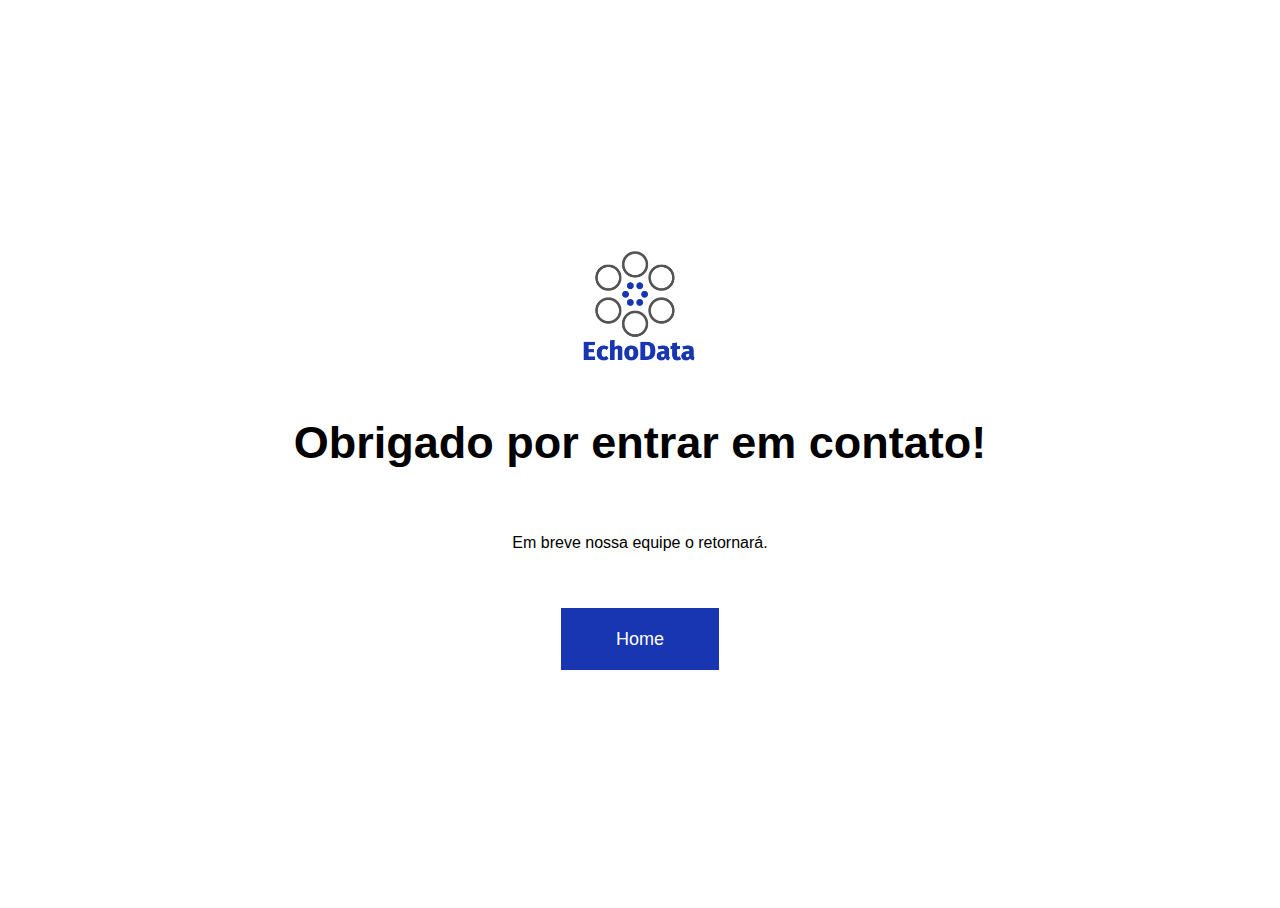
<file: confirmacaoformulario.html>
<!DOCTYPE html>
<html lang="en">
<head>
    <img src="EchoData.png" alt="EchoData" class="imagemObrigado">
    <meta charset="UTF-8">
    <meta http-equiv="X-UA-Compatible" content="IE-edge">
    <meta name="viewport" content="width-device-width, initial-scale=1.0">
    <link rel="stylesheet" href="estilo.css">
    <title>EchoData | Obrigado por entrar em contato!</title>
</head>
<body class="main">
    <h1 class="textoObrigado">Obrigado por entrar em contato!</h1>
    <p class="paragrafoObrigado">Em breve nossa equipe o retornará.</p>
    <a href="index.html" class="btnHome">Home</a>
</body>
</html>
</file>
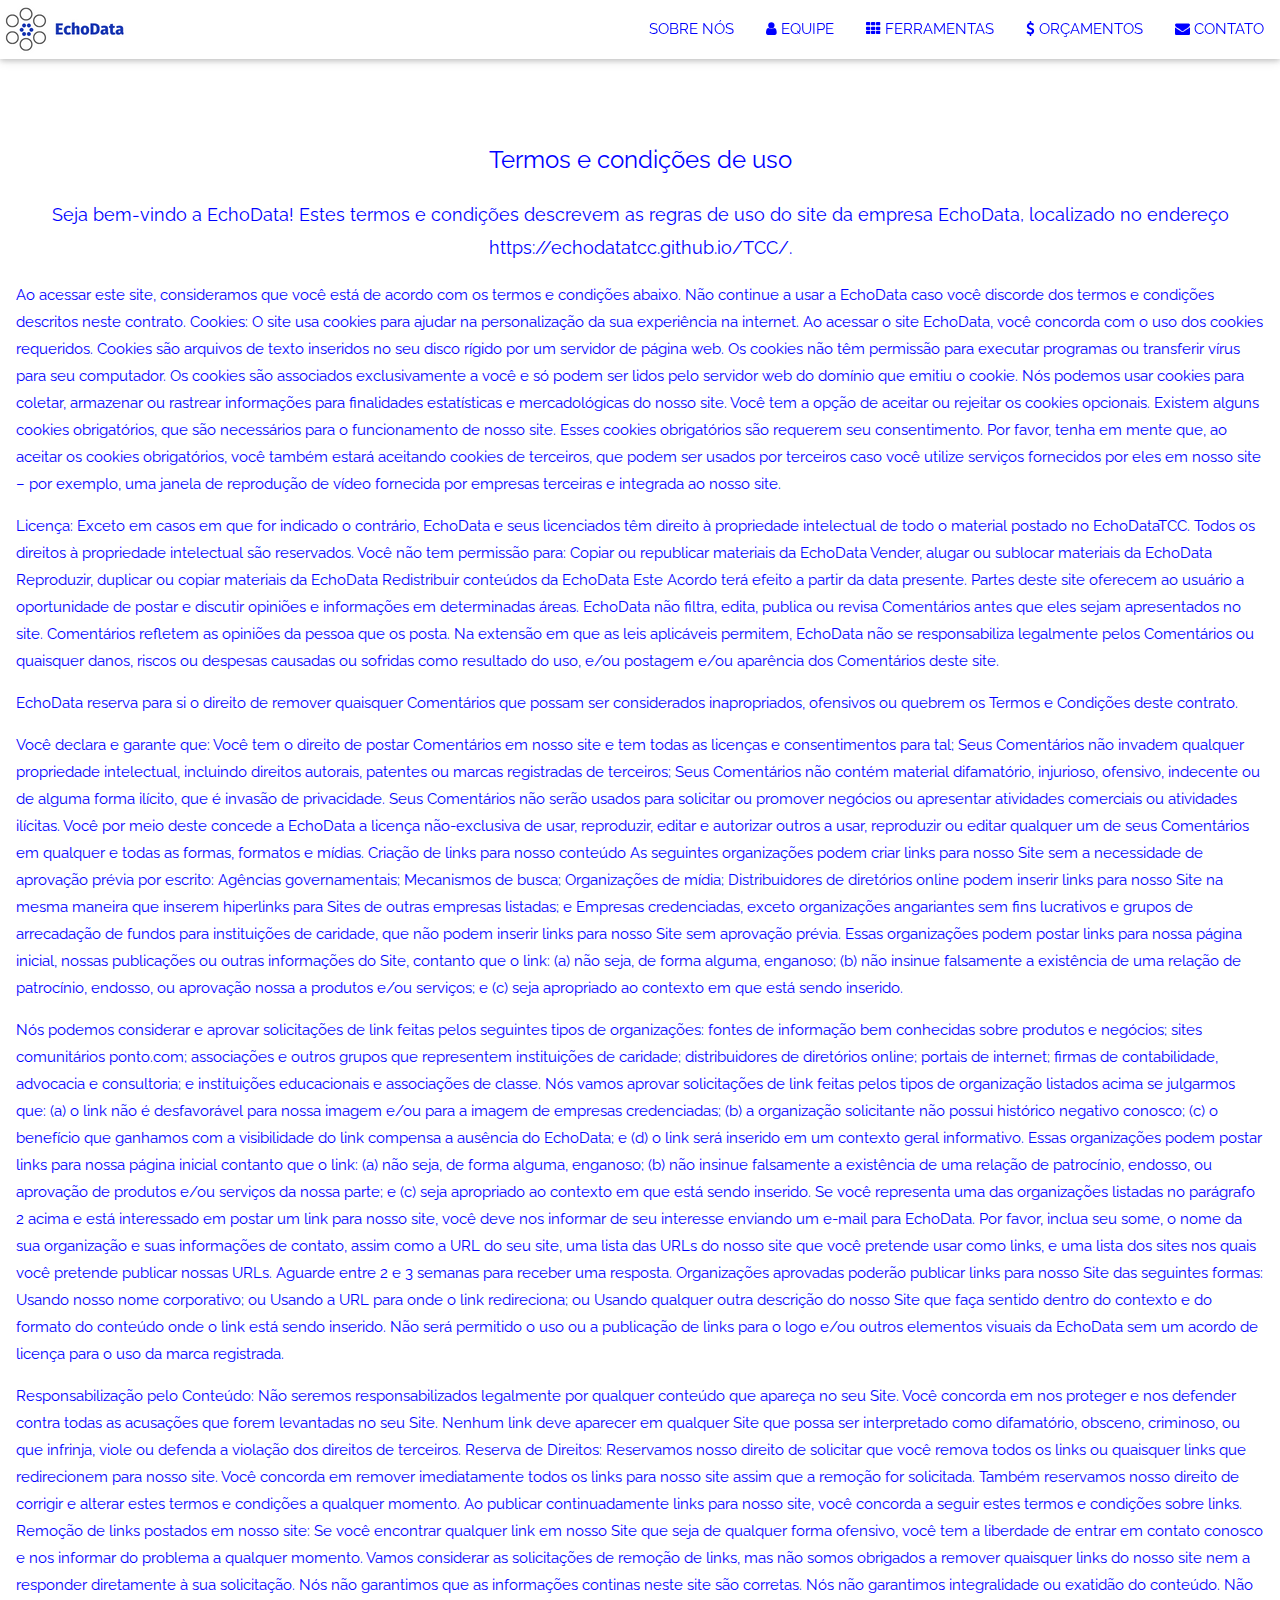
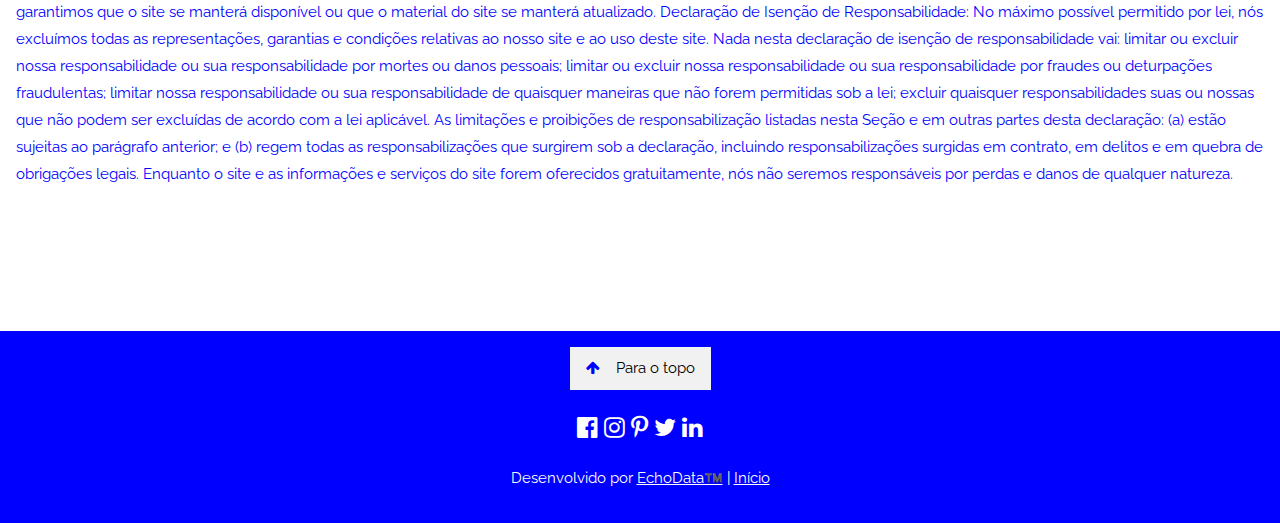
<file: termosdeuso.html>
<!DOCTYPE html>
<html>
<head>
<title>EchoData | Termos de Uso</title>
<meta charset="UTF-8">
<meta name="viewport" content="width=device-width, initial-scale=1">
<link rel="stylesheet" href="https://www.w3schools.com/w3css/4/w3.css">
<link rel="stylesheet" href="https://fonts.googleapis.com/css?family=Raleway">
<link rel="stylesheet" href="https://cdnjs.cloudflare.com/ajax/libs/font-awesome/4.7.0/css/font-awesome.min.css">
<link rel="stylesheet" href="estilo.css">
<link rel="icon" href="icon_echodata32x32.png" type="image/x-icon" id="faviconTag">
<!-- Esse svg ficou zuado
  <link rel="shortcut icon" href="faviconLight.svg" type="image/x-icon"> -->
</head>
<body>

<!-- Navbar (sit on top) -->
<div class="w3-top">
    <div class="w3-bar w3-white w3-card" id="myNavbar">
      <a href="index.html" class="">
        <img src="EchoData_horiz.png" alt="Logo EchoData">
      </a>
      <!-- Right-sided navbar links -->
      <div class="w3-right w3-hide-small">
        <a id="modernizar" href="index.html#about" class="w3-bar-item w3-button">SOBRE NÓS</a>
        <a id="modernizar" href="index.html#team" class="w3-bar-item w3-button"><i class="fa fa-user"></i> EQUIPE</a>
        <a id="modernizar" href="index.html#work" class="w3-bar-item w3-button"><i class="fa fa-th"></i> FERRAMENTAS</a>
        <a id="modernizar" href="index.html#pricing" class="w3-bar-item w3-button"><i class="fa fa-usd"></i> ORÇAMENTOS</a>
        <a id="modernizar" href="index.html#contact" class="w3-bar-item w3-button"><i class="fa fa-envelope"></i> CONTATO</a>
      </div>
      <!-- Hide right-floated links on small screens and replace them with a menu icon -->
  
      <a href="javascript:void(0)" class="w3-bar-item w3-button w3-right w3-hide-large w3-hide-medium" onclick="w3_open()">
        <i class="fa fa-bars"></i>
      </a>
    </div>
  </div>
  
  <!-- Sidebar on small screens when clicking the menu icon -->
  <nav class="w3-sidebar w3-text-white w3-bar-block w3-card w3-animate-left w3-hide-medium w3-hide-large" style="display:none" id="mySidebar">
    <a href="javascript:void(0)" onclick="w3_close()" class="w3-bar-item w3-button w3-large w3-padding-16">×</a>
    <a href="#about" onclick="w3_close()" class="w3-bar-item w3-button">SOBRE NÓS</a>
    <a href="#team" onclick="w3_close()" class="w3-bar-item w3-button">EQUIPE</a>
    <a href="#work" onclick="w3_close()" class="w3-bar-item w3-button">TRABALHOS</a>
    <a href="#pricing" onclick="w3_close()" class="w3-bar-item w3-button">ORÇAMENTOS</a>
    <a href="#contact" onclick="w3_close()" class="w3-bar-item w3-button">CONTATO</a>
  </nav>

  <!-- About Section -->
<div class="w3-container" style="padding:128px 16px" id="termosdeuso">
    <h3 class="w3-center">Termos e condições de uso</h3>
    <p class="w3-center w3-large">
        <p class="w3-center w3-large">Seja bem-vindo a EchoData!
        Estes termos e condições descrevem as regras de uso do site da empresa EchoData, localizado no endereço https://echodatatcc.github.io/TCC/.
        </p>
        <p>
        Ao acessar este site, consideramos que você está de acordo com os termos e condições abaixo. Não continue a usar a EchoData caso você discorde dos termos e condições descritos neste contrato.
        
        Cookies:
        O site usa cookies para ajudar na personalização da sua experiência na internet. Ao acessar o site EchoData, você concorda com o uso dos cookies requeridos.
        
        Cookies são arquivos de texto inseridos no seu disco rígido por um servidor de página web. Os cookies não têm permissão para executar programas ou transferir vírus para seu computador. Os cookies são associados exclusivamente a você e só podem ser lidos pelo servidor web do domínio que emitiu o cookie.
        
        Nós podemos usar cookies para coletar, armazenar ou rastrear informações para finalidades estatísticas e mercadológicas do nosso site. Você tem a opção de aceitar ou rejeitar os cookies opcionais. Existem alguns cookies obrigatórios, que são necessários para o funcionamento de nosso site. Esses cookies obrigatórios são requerem seu consentimento. Por favor, tenha em mente que, ao aceitar os cookies obrigatórios, você também estará aceitando cookies de terceiros, que podem ser usados por terceiros caso você utilize serviços fornecidos por eles em nosso site – por exemplo, uma janela de reprodução de vídeo fornecida por empresas terceiras e integrada ao nosso site.
    </p>
    <p>
        Licença:
        Exceto em casos em que for indicado o contrário, EchoData e seus licenciados têm direito à propriedade intelectual de todo o material postado no EchoDataTCC. Todos os direitos à propriedade intelectual são reservados.
        
        Você não tem permissão para:
        
        Copiar ou republicar materiais da EchoData
        Vender, alugar ou sublocar materiais da EchoData
        Reproduzir, duplicar ou copiar materiais da EchoData
        Redistribuir conteúdos da EchoData
        Este Acordo terá efeito a partir da data presente.
        
        Partes deste site oferecem ao usuário a oportunidade de postar e discutir opiniões e informações em determinadas áreas. EchoData não filtra, edita, publica ou revisa Comentários antes que eles sejam apresentados no site. Comentários refletem as opiniões da pessoa que os posta. Na extensão em que as leis aplicáveis permitem, EchoData não se responsabiliza legalmente pelos Comentários ou quaisquer danos, riscos ou despesas causadas ou sofridas como resultado do uso, e/ou postagem e/ou aparência dos Comentários deste site.
    </p>
        EchoData reserva para si o direito de remover quaisquer Comentários que possam ser considerados inapropriados, ofensivos ou quebrem os Termos e Condições deste contrato.
        <p>
        Você declara e garante que:
        
        Você tem o direito de postar Comentários em nosso site e tem todas as licenças e consentimentos para tal;
        Seus Comentários não invadem qualquer propriedade intelectual, incluindo direitos autorais, patentes ou marcas registradas de terceiros;
        Seus Comentários não contém material difamatório, injurioso, ofensivo, indecente ou de alguma forma ilícito, que é invasão de privacidade.
        Seus Comentários não serão usados para solicitar ou promover negócios ou apresentar atividades comerciais ou atividades ilícitas.
        Você por meio deste concede a EchoData a licença não-exclusiva de usar, reproduzir, editar e autorizar outros a usar, reproduzir ou editar qualquer um de seus Comentários em qualquer e todas as formas, formatos e mídias.

        Criação de links para nosso conteúdo
        As seguintes organizações podem criar links para nosso Site sem a necessidade de aprovação prévia por escrito:

        Agências governamentais;
        Mecanismos de busca;
        Organizações de mídia;
        Distribuidores de diretórios online podem inserir links para nosso Site na mesma maneira que inserem hiperlinks para Sites de outras empresas listadas; e
        Empresas credenciadas, exceto organizações angariantes sem fins lucrativos e grupos de arrecadação de fundos para instituições de caridade, que não podem inserir links para nosso Site sem aprovação prévia.
        Essas organizações podem postar links para nossa página inicial, nossas publicações ou outras informações do Site, contanto que o link: (a) não seja, de forma alguma, enganoso; (b) não insinue falsamente a existência de uma relação de patrocínio, endosso, ou aprovação nossa a produtos e/ou serviços; e (c) seja apropriado ao contexto em que está sendo inserido.
    </p>
    <p>
        Nós podemos considerar e aprovar solicitações de link feitas pelos seguintes tipos de organizações:
        
        fontes de informação bem conhecidas sobre produtos e negócios;
        sites comunitários ponto.com;
        associações e outros grupos que representem instituições de caridade;
        distribuidores de diretórios online;
        portais de internet;
        firmas de contabilidade, advocacia e consultoria; e
        instituições educacionais e associações de classe.
        Nós vamos aprovar solicitações de link feitas pelos tipos de organização listados acima se julgarmos que: (a) o link não é desfavorável para nossa imagem e/ou para a imagem de empresas credenciadas; (b) a organização solicitante não possui histórico negativo conosco; (c) o benefício que ganhamos com a visibilidade do link compensa a ausência do EchoData; e (d) o link será inserido em um contexto geral informativo.
        
        Essas organizações podem postar links para nossa página inicial contanto que o link: (a) não seja, de forma alguma, enganoso; (b) não insinue falsamente a existência de uma relação de patrocínio, endosso, ou aprovação de produtos e/ou serviços da nossa parte; e (c) seja apropriado ao contexto em que está sendo inserido.
        
        Se você representa uma das organizações listadas no parágrafo 2 acima e está interessado em postar um link para nosso site, você deve nos informar de seu interesse enviando um e-mail para EchoData. Por favor, inclua seu some, o nome da sua organização e suas informações de contato, assim como a URL do seu site, uma lista das URLs do nosso site que você pretende usar como links, e uma lista dos sites nos quais você pretende publicar nossas URLs. Aguarde entre 2 e 3 semanas para receber uma resposta.
        
        Organizações aprovadas poderão publicar links para nosso Site das seguintes formas:
        
        Usando nosso nome corporativo; ou
        Usando a URL para onde o link redireciona; ou
        Usando qualquer outra descrição do nosso Site que faça sentido dentro do contexto e do formato do conteúdo onde o link está sendo inserido.
        Não será permitido o uso ou a publicação de links para o logo e/ou outros elementos visuais da EchoData sem um acordo de licença para o uso da marca registrada.
    </p>
    <p>
        Responsabilização pelo Conteúdo:
        Não seremos responsabilizados legalmente por qualquer conteúdo que apareça no seu Site. Você concorda em nos proteger e nos defender contra todas as acusações que forem levantadas no seu Site. Nenhum link deve aparecer em qualquer Site que possa ser interpretado como difamatório, obsceno, criminoso, ou que infrinja, viole ou defenda a violação dos direitos de terceiros.
        
        Reserva de Direitos:
        Reservamos nosso direito de solicitar que você remova todos os links ou quaisquer links que redirecionem para nosso site. Você concorda em remover imediatamente todos os links para nosso site assim que a remoção for solicitada. Também reservamos nosso direito de corrigir e alterar estes termos e condições a qualquer momento. Ao publicar continuadamente links para nosso site, você concorda a seguir estes termos e condições sobre links.
        
        Remoção de links postados em nosso site:
        Se você encontrar qualquer link em nosso Site que seja de qualquer forma ofensivo, você tem a liberdade de entrar em contato conosco e nos informar do problema a qualquer momento. Vamos considerar as solicitações de remoção de links, mas não somos obrigados a remover quaisquer links do nosso site nem a responder diretamente à sua solicitação.
        
        Nós não garantimos que as informações continas neste site são corretas. Nós não garantimos integralidade ou exatidão do conteúdo. Não garantimos que o site se manterá disponível ou que o material do site se manterá atualizado.
        
        Declaração de Isenção de Responsabilidade:
        No máximo possível permitido por lei, nós excluímos todas as representações, garantias e condições relativas ao nosso site e ao uso deste site. Nada nesta declaração de isenção de responsabilidade vai:
        
        limitar ou excluir nossa responsabilidade ou sua responsabilidade por mortes ou danos pessoais;
        limitar ou excluir nossa responsabilidade ou sua responsabilidade por fraudes ou deturpações fraudulentas;
        limitar nossa responsabilidade ou sua responsabilidade de quaisquer maneiras que não forem permitidas sob a lei;
        excluir quaisquer responsabilidades suas ou nossas que não podem ser excluídas de acordo com a lei aplicável.
        As limitações e proibições de responsabilização listadas nesta Seção e em outras partes desta declaração: (a) estão sujeitas ao parágrafo anterior; e (b) regem todas as responsabilizações que surgirem sob a declaração, incluindo responsabilizações surgidas em contrato, em delitos e em quebra de obrigações legais.
        
        Enquanto o site e as informações e serviços do site forem oferecidos gratuitamente, nós não seremos responsáveis por perdas e danos de qualquer natureza.</p></p>
  </div>
</body>
<!-- Footer -->
<footer id="botaoconheca" class="w3-center w3-text-white w3-padding-16">
  <a href="#termosdeuso" class="w3-button w3-light-grey"><i id="modernizar" class="fa fa-arrow-up w3-margin-right"></i>Para o topo</a>
  <div class="w3-xlarge w3-section">
    <a class="fa fa-facebook-official w3-hover-opacity sem-underline" href="https://pt-br.facebook.com/"></a>
    <a class="fa fa-instagram w3-hover-opacity sem-underline" href="https://www.instagram.com/echodatatcc/"></a>
    <a class="fa fa-pinterest-p w3-hover-opacity sem-underline" href="https://br.pinterest.com/"></a>
    <a class="fa fa-twitter w3-hover-opacity sem-underline" href="https://twitter.com/?lang=pt-br"></a>
    <a class="fa fa-linkedin w3-hover-opacity sem-underline" href="https://www.linkedin.com/in/echodata-tcc-92118923a/"></a>
  </div>
  <p> Desenvolvido por <a href="index.html" title="EchoData" target="_blank" class="w3-hover-text-green">EchoData™️</a><a> | </a><a href="index.html" title="paginainicial" target="_blank" class="w3-hover-text-green">Início</a></p>
</footer>
</html>
</file>
<file: estilo.css>
@media (max-width: 575.98px) {
    .alinhamento{
        display: grid;
        place-items: center;
    }
    .alinhamento img{
        align-items: center;
    }
}
.sem-underline{
    text-decoration: none;
}
.mapa iframe{
    width: 100%;
} 
body,h1,h2,h3,h4,h5,h6 {font-family: "Raleway", sans-serif;}
body, html {
  color: blue;
  height: 100%;
  line-height: 1.8;
}
/* Full height image header */
.bgimg-1 {
  background-position: center;
  background-size: cover;
  background-image: url("");
  min-height: 100%;
}
.w3-bar .w3-button {
  padding: 16px;
}
.equipe_container{
    padding:128px 16px;
    margin-bottom: 20px;
}
.equipe_titulo{
    text-align: center;
}
.equipe_subtitulo{
    text-align: center;
}
.equipe_galeria{
    margin-bottom: 20px;
}

#textareamensagem{
  resize: none;
  width: 100%;
  height: 200px;
}

#modernizar{
  color: #0000FF;
}

#escrever{
  color: #0000FF;
  white-space: wrap;
  overflow: hidden;
  animation: typewriter 2s steps(13) infinite alternate,
    blink 700ms steps(13) infinite normal;
  border-right: 5px solid #0000FF;
}

#escrever2{
  color: #0000FF;
  white-space: wrap;
  overflow: hidden;
}


@keyframes aparecer{
  from{
    opacity: 0;
  }
  to{
    opacity: 1;
  }
}

@keyframes typewriter {
  from {
    width: 0%;
  }
  to {
    width: 50%;
  }
}

@keyframes blink {
  from {
    border-color: #0000FF;
  }
  to {
    border-color: transparent;
  }
}

#botaoconheca{
  background-color: #0000FF;

}

/* barra de scroll */
body::-webkit-scrollbar { 
  width: 7px;
}

body::-webkit-scrollbar-track{
  background: transparent;
}

body::-webkit-scrollbar-thumb{
  border-radius: 20px;
  border: 10px solid #0000FF;
}

.clean{
    border: 0 !important;
}

.w3-sidebar{
    background-color: #0000FF;
}

.no-link{
    text-decoration: none;
}

html{
  scroll-behavior:smooth;
}

/*Página de Obrigado*/

.main{
  display: flex;
  align-items: center;
  justify-content: center;
  min-height: 100vh;
  background-color:white;
  flex-direction: column;
}

.imagemObrigado{
  width: 10%;
}

.textoObrigado{
  font-size: 45px;
  color: black;
  margin-bottom: 30px ;
}

.paragrafoObrigado{ 
  color: black;
  margin-bottom: 50px ;
}

.btnHome{
  padding: 15px 55px;
  background:#1836B2;
  text-decoration: none;
  color: white;
  font-size: 18px;
  transition: all 0.5s;
}

.btnHome:hover{
  border-radius: 16px;
}
</file>
